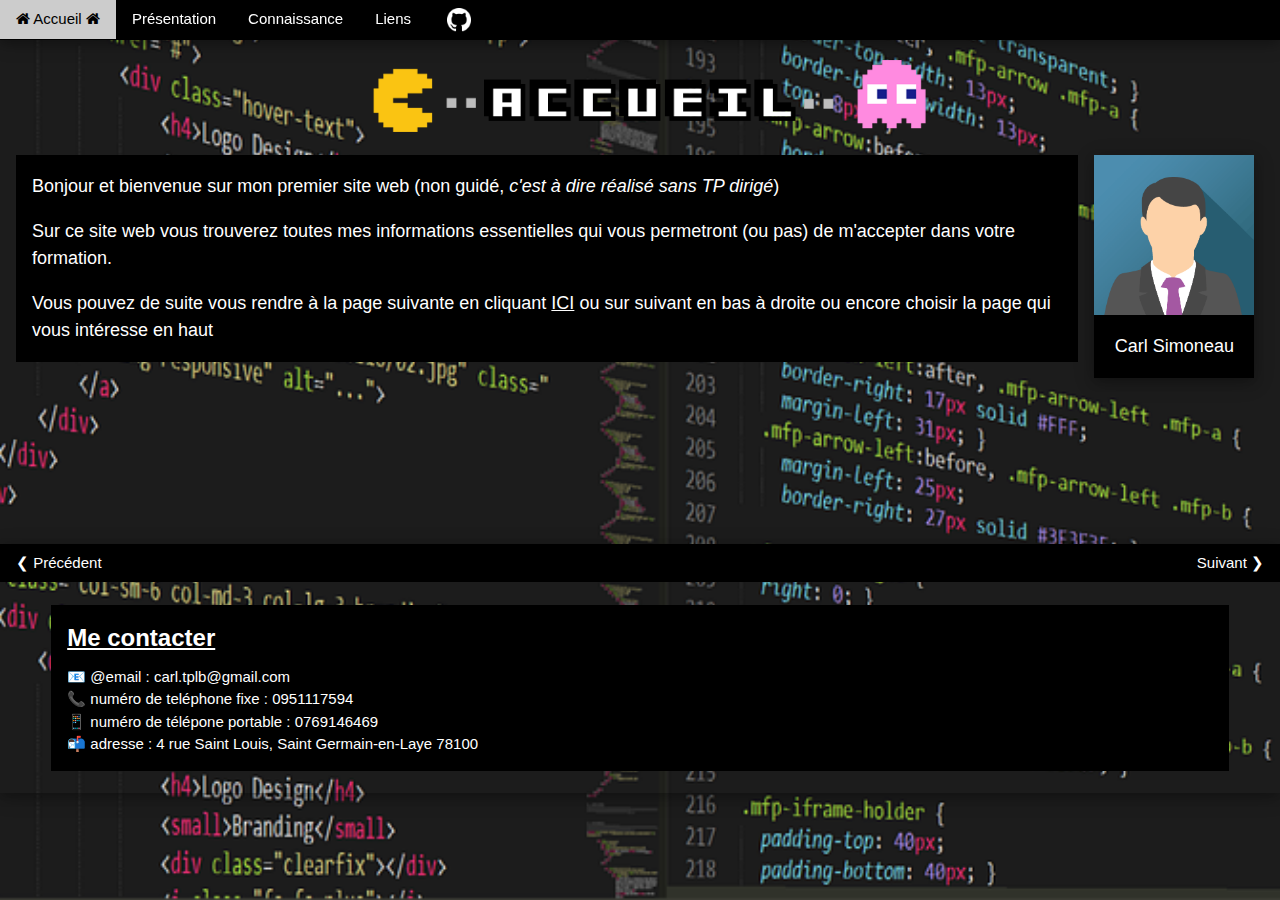
<file: index.html>
<!DOCTYPE html>
<html lang="fr">
<head>
	<meta charset="utf-8" />
	<title>Accueil</title>
	<link rel="stylesheet" href="css/style_index.css" />
	<link rel="stylesheet" href="css/w3.css">
	<link rel="stylesheet" href="https://cdnjs.cloudflare.com/ajax/libs/font-awesome/4.7.0/css/font-awesome.min.css">
	<meta name="viewport" content="width=device-width, initial-scale=1">
	<script src="js/script.js"></script>
</head>

<body>
<div class="w3-top">
<div class="w3-bar w3-black w3-card-4">
	<a href="index.html" class="w3-bar-item w3-button w3-white"><i class="fa fa-home"></i> Accueil <i class="fa fa-home"></i></a>
  <div class="w3-dropdown-hover w3-hide-small">
    <a href="presentation.html" class="w3-button">Présentation</a>
    <div class="w3-dropdown-content w3-bar-block w3-card-4 w3-black">
      <a href="presentation.html#Evenement_particulier_dans_ma_vie" class="w3-bar-item w3-button">Evenement particulier dans ma vie</a>
      <a href="presentation.html#Pourquoi_l_Informatique" class="w3-bar-item w3-button">Pourquoi l'Informatique</a>
      <a href="presentation.html#Pourquoi_la_STI2D_SIN" class="w3-bar-item w3-button">Pourquoi la STI2D SIN</a>
	    <a href="presentation.html#Mes_projets_d_avenir" class="w3-bar-item w3-button">Mes projet d'avenir</a>
      <a href="presentation.html#Ma_personalite" class="w3-bar-item w3-button">Mes projet d'avenir</a>
    </div>
  </div>
  <div class="w3-dropdown-hover w3-hide-small">
    <a href="connaissance.html" class="w3-button">Connaissance</a>
    <div class="w3-dropdown-content w3-bar-block w3-card-4 w3-black">
      <a href="connaissance.html#Logitiel_Metrise" class="w3-bar-item w3-button">Logitiel Métrisé</a>
      <a href="connaissance.html#Langue_de_programation" class="w3-bar-item w3-button">Langue de programation</a>
    </div>
  </div>
  <a href="liens.html" class="w3-bar-item w3-button w3-hide-small">Liens</a>
  <a href="https://github.com/Carlito53/Site-web-orientation" class="w3-bar-item w3-button w3-hide-small"><img src="img/GitHub-Mark-Light-32px.png" alt="GitHub" style="width:75%"></a>
  <a href="javascript:void(0)" class="w3-bar-item w3-button w3-right w3-hide-large w3-hide-medium" onclick="dropdown_hover()">&#9776;</a>
</div>

<div id="demo" class="w3-bar-block w3-black w3-hide w3-hide-large w3-hide-medium">
	<div class="w3-dropdown-click">
    <button class="w3-button" onclick="dropdown_click()">Présentation <i class="fa fa-caret-down"></i>
  </button>
    <div id="click" class="w3-black w3-dropdown-content w3-bar-block w3-card-4">
	<a href="presentation.html" class="w3-bar-item w3-button">Présentation</a>
    <a href="presentation.html#Evenement_particulier_dans_ma_vie" class="w3-bar-item w3-button">Evenement particulier dans ma vie</a>
    <a href="presentation.html#Pourquoi_l_Informatique" class="w3-bar-item w3-button">Pourquoi l'Informatique</a>
    <a href="presentation.html#Pourquoi_la_STI2D_SIN" class="w3-bar-item w3-button">Pourquoi la STI2D SIN</a>
	  <a href="presentation.html#Mes_projets_d_avenir" class="w3-bar-item w3-button">Mes projet d'avenir</a>
    <a href="presentation.html#Ma_personalite" class="w3-bar-item w3-button">Mes projet d'avenir</a>
    </div>
  </div>
  <div class="w3-dropdown-click">
    <button class="w3-button" onclick="dropdown_click2()">Connaissance <i class="fa fa-caret-down"></i>
  </button>
    <div id="click2" class="w3-black w3-dropdown-content w3-bar-block w3-card-4">
	<a href="connaissance.html" class="w3-bar-item w3-button">Connaissance</a>
    <a href="connaissance.html#Logitiel_Metrise" class="w3-bar-item w3-button">Logitiel Métrisé</a>
    <a href="connaissance.html#Langue_de_programation" class="w3-bar-item w3-button">Langue de programation</a>
    </div>
  </div>
	<a href="liens.html" class="w3-bar-item w3-button">Liens</a>
  <a href="https://github.com/Carlito53/Site-web-orientation" class="w3-bar-item w3-button"><img src="img/GitHub_Logo_White.png" alt="GitHub" style="width:12%"></a>
</div>
</div>

<br>
<br>
<p align="center"><img src="img/Accueil_Pacman.png" alt="Ma photo" style="width:50%"></p>


<div class="w3-hide-small w3-hide-medium w3-large">
<div class="w3-row">
  <div class="w3-container w3-col w3-black w3-margin-left" style="width:83%">
    <p>Bonjour et bienvenue sur mon premier site web (non guidé,<em> c'est à dire réalisé sans TP dirigé</em>)</p>
	<p>Sur ce site web vous trouverez toutes mes informations essentielles qui vous permetront (ou pas) de m'accepter dans votre formation.</p>
	<p>Vous pouvez de suite vous rendre à la page suivante en cliquant <a href="page1.html">ICI</a> ou sur suivant en bas à droite ou encore choisir la page qui vous intéresse en haut</p>
  </div>

  <div class=" w3-center w3-container w3-col" style="width:15%">
    <div class="w3-card-4" style="width:100%">
    <img src="img/photo_moi.png" alt="Ma photo" style="width:100%">
    <div class="w3-container w3-center w3-black">
      <p>Carl Simoneau</p>
    </div>
	</div>
  </div>
</div>
</div>


<div class="w3-hide-small w3-hide-large w3-medium">
  <div class="w3-row">
    <div class="w3-container w3-col w3-black w3-margin-left" style="width:83%">
      <p>Bonjour et bienvenue sur mon premier site web (non guidé,<em> c'est à dire réalisé sans TP dirigé</em>)</p>
	<p>Sur ce site web vous trouverez toutes mes informations essentielles qui vous permetront (ou pas) de m'accepter dans votre formation.</p>
	<p>Vous pouvez de suite vous rendre à la page suivante en cliquant <a href="page1.html">ICI</a> ou sur suivant en bas à droite ou encore choisir la page qui vous intéresse en haut</p>
  </div>
  
    <div class=" w3-center w3-container w3-col" style="width:15%">
      <div class="w3-card-4" style="width:100%">
      <img src="img/photo_moi.png" alt="Ma photo" style="width:100%">
      <div class="w3-container w3-center w3-black">
        <p>Carl Simoneau</p>
      </div>
    </div>
    </div>
  </div>
</div>


<div class="w3-hide-medium w3-hide-large w3-small">

  <div class="w3-row">
    <div class="w3-container w3-col w3-black w3-margin-left" style="width:83%">
      <p>Bonjour et bienvenue sur mon premier site web (non guidé,<em> c'est à dire réalisé sans TP dirigé</em>)</p>
	<p>Sur ce site web vous trouverez toutes mes informations essentielles qui vous permetront (ou pas) de m'accepter dans votre formation.</p>
	<p>Vous pouvez de suite vous rendre à la page suivante en cliquant <a href="page1.html">ICI</a> ou sur suivant en bas à droite ou encore choisir la page qui vous intéresse en haut</p>
  </div>
  
    <div class=" w3-center w3-container w3-col" style="width:15%">
      <div class="w3-card-4" style="width:100%">
      <img src="img/photo_moi.png" alt="Ma photo" style="width:100%">
      <div class="w3-container w3-center w3-black">
        <p>Carl Simoneau</p>
      </div>
    </div>
    </div>
  </div>
</div>


<div class="w3-container">
  <p><br><br><br><br><br><br></p>
</div>

<div class="w3-bar w3-card-4">
  <div class="w3-black">
  <a href="index.html" class="w3-button">&#10094; Précédent</a>
  <a href="presentation.html" class="w3-button w3-right">Suivant &#10095;</a>
  </div>
  <br>
  <div class="w3-row">
    <div class="w3-container w3-col" style="width:4%">
    </div>
    
    <div class="w3-container w3-col w3-black" style="width:92%">
      <p><h3><b><u>Me contacter</u></b></h3>
      📧 @email : carl.tplb@gmail.com <br>
      📞 numéro de teléphone fixe : 0951117594 <br>
      📱  numéro de télépone portable : 0769146469 <br>
      📬 adresse : 4 rue Saint Louis, Saint Germain-en-Laye 78100</p>
    </div>

    <div class="w3-container w3-col" style="width:4%">
    </div>
    <br>
</div>
<br>
</div>
</body>
</html>
</file>
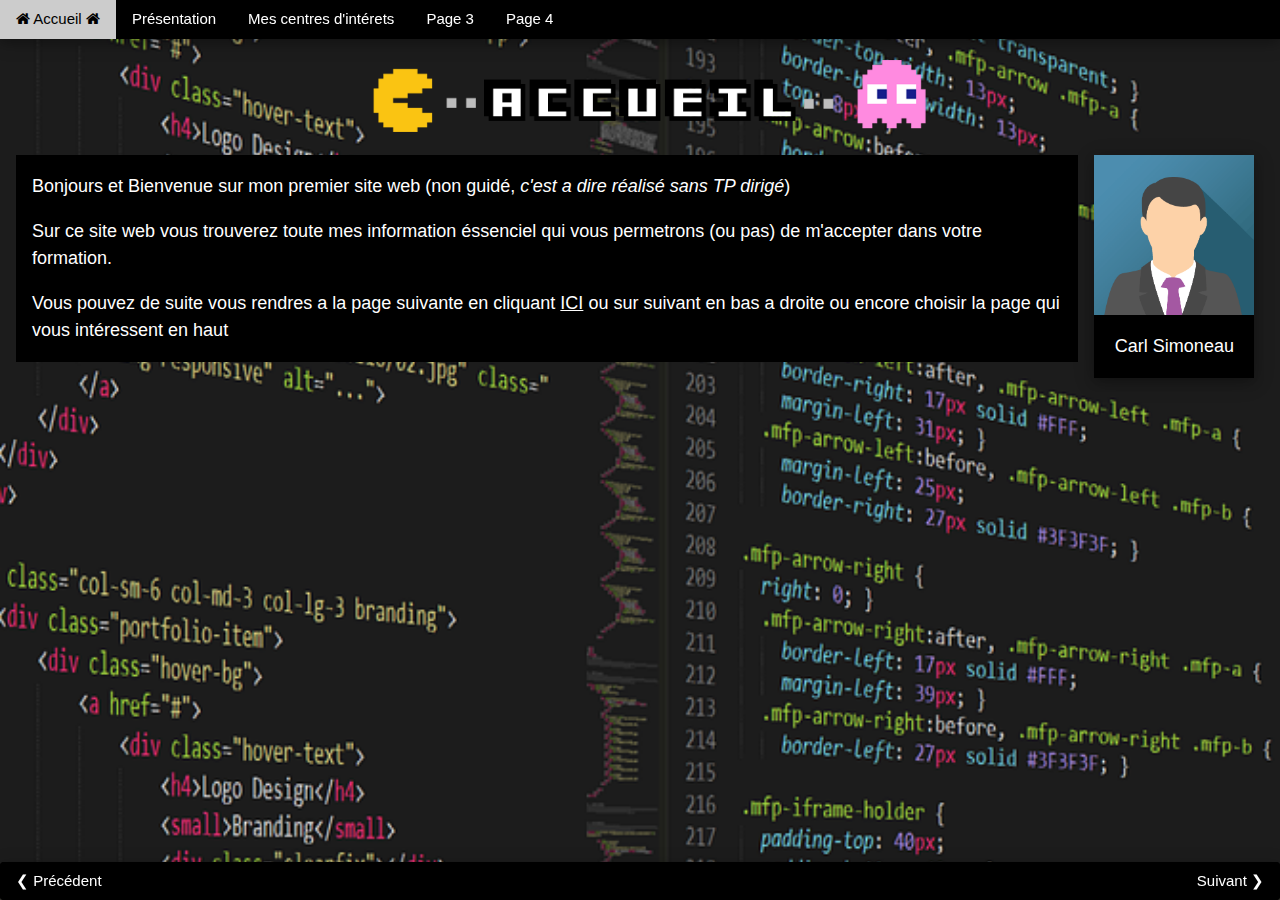
<file: accueil.html>
<!DOCTYPE html>
<html lang="fr">
<head>
	<meta charset="utf-8" />
	<title>Accueil</title>
	<link rel="stylesheet" href="css/style_accueil.css" />
	<link rel="stylesheet" href="css/w3.css">
	<link rel="stylesheet" href="https://cdnjs.cloudflare.com/ajax/libs/font-awesome/4.7.0/css/font-awesome.min.css">
	<meta name="viewport" content="width=device-width, initial-scale=1">
	<script src="js/script.js"></script>
</head>

<body>
<div class="w3-top">
<div class="w3-bar w3-black w3-card-4">
	<a href="accueil.html" class="w3-bar-item w3-button w3-white"><i class="fa fa-home"></i> Accueil <i class="fa fa-home"></i></a>
<div class="w3-dropdown-hover w3-hide-small">
    <a href="presentation.html" class="w3-button">Présentation</a>
    <div class="w3-dropdown-content w3-bar-block w3-card-4 w3-black">
      <a href="presentation.html#Moi" class="w3-bar-item w3-button">Moi</a>
      <a href="presentation.html#Pourquoi_la_STI2D_SIN" class="w3-bar-item w3-button">Pourquoi la STI2D SIN</a>
      <a href="presentation.html#Pourquoi_l_Informatique" class="w3-bar-item w3-button">Pourquoi l'Informatique</a>
	  <a href="presentation.html#Mes_projet_d_avenir" class="w3-bar-item w3-button">Mes projet d'avenir</a>
    </div>
  </div>
	<a href="mes_centres_d_interet.html" class="w3-bar-item w3-button w3-hide-small">Mes centres d'intérets</a>
	<a href="#" class="w3-bar-item w3-button w3-hide-small">Page 3</a>
	<a href="#" class="w3-bar-item w3-button w3-hide-small">Page 4</a>
  <a href="javascript:void(0)" class="w3-bar-item w3-button w3-right w3-hide-large w3-hide-medium" onclick="dropdown_hover()">&#9776;</a>
</div>

<div id="demo" class="w3-bar-block w3-black w3-hide w3-hide-large w3-hide-medium">
	<div class="w3-dropdown-click">
    <button class="w3-button" onclick="dropdown_click()">Présentation <i class="fa fa-caret-down"></i>
  </button>
    <div id="click" class="w3-black w3-dropdown-content w3-bar-block w3-card-4">
	<a href="presentation.html" class="w3-bar-item w3-button">Présentation</a>
    <a href="presentation.html#Moi" class="w3-bar-item w3-button">Moi</a>
    <a href="presentation.html#Pourquoi_la_STI2D_SIN" class="w3-bar-item w3-button">Pourquoi la STI2D SIN</a>
    <a href="presentation.html#Pourquoi_l_Informatique" class="w3-bar-item w3-button">Pourquoi l'Informatique</a>
	<a href="presentation.html#Mes_projet_d_avenir" class="w3-bar-item w3-button">Mes projet d'avenir</a>
    </div>
  </div>
	<a href="mes_centres_d_interet.html" class="w3-bar-item w3-button">Mes centres d'intérets</a>
	<a href="#" class="w3-bar-item w3-button">Page 3</a>
	<a href="#" class="w3-bar-item w3-button">Page 4</a>
</div>
</div>
<br>
<br>
<p align="center"><img src="img/Accueil_Pacman.png" alt="Ma photo" style="width:50%"></p>

<div class="w3-hide-small w3-hide-medium w3-large">
<div class="w3-row">
  <div class="w3-container w3-col w3-black w3-margin-left" style="width:83%">
    <p>Bonjours et Bienvenue sur mon premier site web (non guidé,<em> c'est a dire réalisé sans TP dirigé</em>)</p>
	<p>Sur ce site web vous trouverez toute mes information éssenciel qui vous permetrons (ou pas) de m'accepter dans votre formation.</p>
	<p>Vous pouvez de suite vous rendres a la page suivante en cliquant <a href="page1.html">ICI</a> ou sur suivant en bas a droite ou encore choisir la page qui vous intéressent en haut</p>
  </div>

  <div class=" w3-center w3-container w3-col" style="width:15%">
    <div class="w3-card-4" style="width:100%">
    <img src="img/photo_moi.png" alt="Ma photo" style="width:100%">
    <div class="w3-container w3-center w3-black">
      <p>Carl Simoneau</p>
    </div>
	</div>
  </div>
</div>
</div>


<div class="w3-hide-small w3-hide-large w3-medium">
  <div class="w3-row">
    <div class="w3-container w3-col w3-black w3-margin-left" style="width:83%">
      <p>Bonjours et Bienvenue sur mon premier site web (non guidé,<em> c'est a dire réalisé sans TP dirigé</em>)</p>
    <p>Sur ce site web vous trouverez toute mes information éssenciel qui vous permetrons (ou pas) de m'accepter dans votre formation.</p>
    <p>Vous pouvez de suite vous rendres a la page suivante en cliquant <a href="page1.html">ICI</a> ou sur suivant en bas a droite ou encore choisir la page qui vous intéressent en haut</p>
    </div>
  
    <div class=" w3-center w3-container w3-col" style="width:15%">
      <div class="w3-card-4" style="width:100%">
      <img src="img/photo_moi.png" alt="Ma photo" style="width:100%">
      <div class="w3-container w3-center w3-black">
        <p>Carl Simoneau</p>
      </div>
    </div>
    </div>
  </div>
</div>


<div class="w3-hide-medium w3-hide-large w3-small">

  <div class="w3-row">
    <div class="w3-container w3-col w3-black w3-margin-left" style="width:83%">
      <p>Bonjours et Bienvenue sur mon premier site web (non guidé,<em> c'est a dire réalisé sans TP dirigé</em>)</p>
    <p>Sur ce site web vous trouverez toute mes information éssenciel qui vous permetrons (ou pas) de m'accepter dans votre formation.</p>
    <p>Vous pouvez de suite vous rendres a la page suivante en cliquant <a href="page1.html">ICI</a> ou sur suivant en bas a droite ou encore choisir la page qui vous intéressent en haut</p>
    </div>
  
    <div class=" w3-center w3-container w3-col" style="width:15%">
      <div class="w3-card-4" style="width:100%">
      <img src="img/photo_moi.png" alt="Ma photo" style="width:100%">
      <div class="w3-container w3-center w3-black">
        <p>Carl Simoneau</p>
      </div>
    </div>
    </div>
  </div>
</div>

<div class="w3-container">
  <p></br></p>
</div>
<div class="w3-bar w3-round w3-bottom w3-black w3-card-4">
  <a href="#" class="w3-button">&#10094; Précédent</a>
  <a href="presentation.html" class="w3-button w3-right">Suivant &#10095;</a>
</div>
<br>

</body>
</html>
</file>
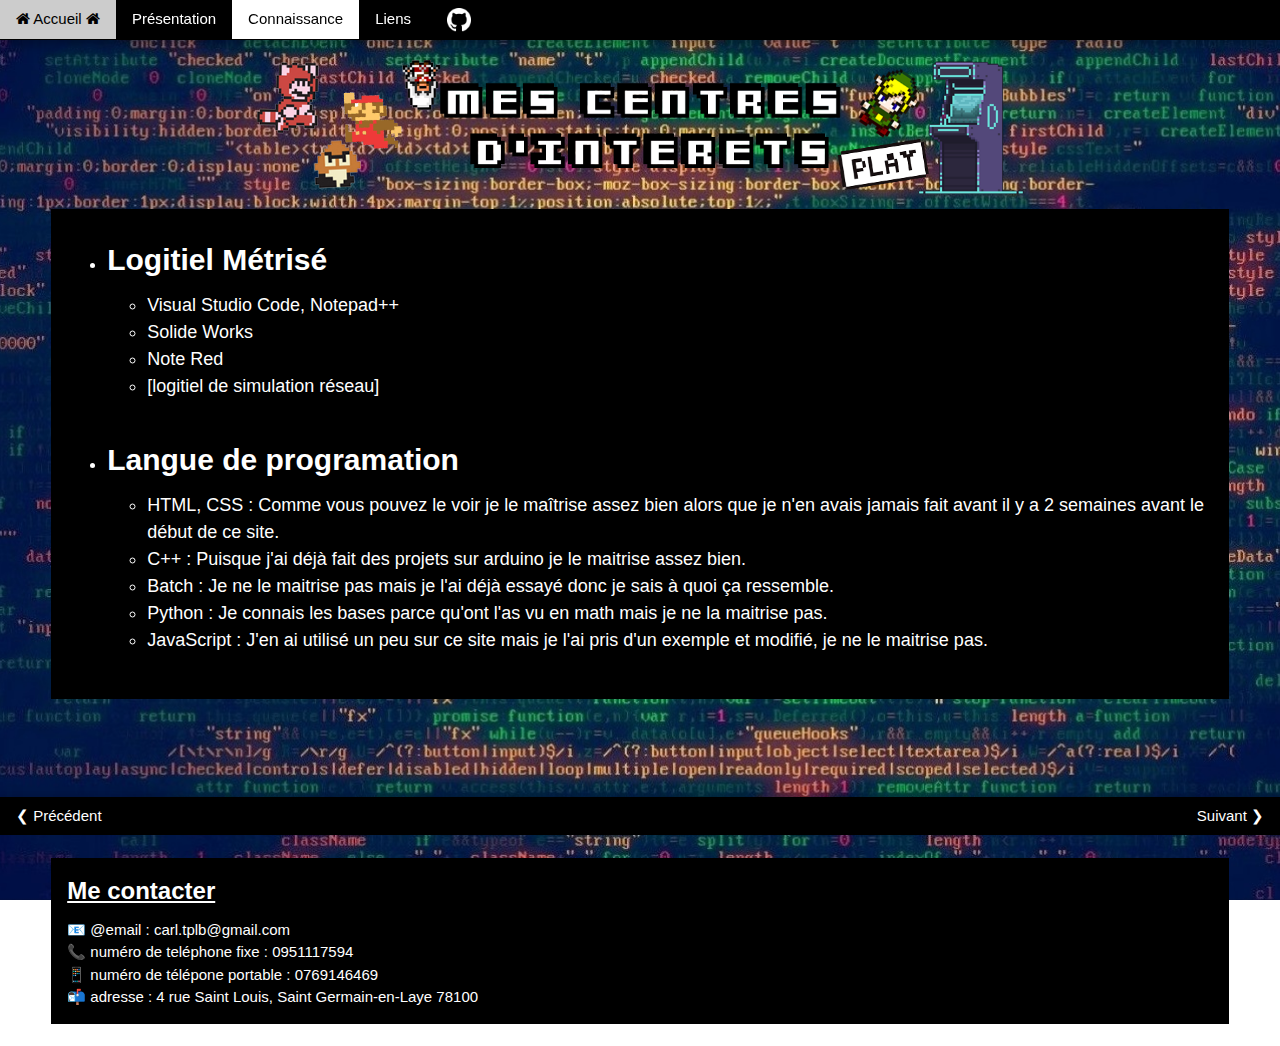
<file: connaissance.html>
<!DOCTYPE html>
<html lang="fr">
<head>
	<meta charset="utf-8" />
	<title>Connaissance</title>
	<link rel="stylesheet" href="css/style_connaissance.css" />
	<link rel="stylesheet" href="css/w3.css">
	<link rel="stylesheet" href="https://cdnjs.cloudflare.com/ajax/libs/font-awesome/4.7.0/css/font-awesome.min.css">
  <meta name="viewport" content="width=device-width, initial-scale=1">
  <script src="js/script.js"></script>
</head>

<body>
<div class="w3-top">
<div class="w3-bar w3-black w3-card-4">
	<a href="index.html" class="w3-bar-item w3-button"><i class="fa fa-home"></i> Accueil <i class="fa fa-home"></i></a>
<div class="w3-dropdown-hover w3-hide-small">
    <a href="presentation.html" class="w3-button">Présentation</a>
    <div class="w3-dropdown-content w3-bar-block w3-card-4 w3-black">
      <a href="presentation.html#Evenement_particulier_dans_ma_vie" class="w3-bar-item w3-button">Evenement particulier dans ma vie</a>
      <a href="presentation.html#Pourquoi_l_Informatique" class="w3-bar-item w3-button">Pourquoi l'Informatique</a>
      <a href="presentation.html#Pourquoi_la_STI2D_SIN" class="w3-bar-item w3-button">Pourquoi la STI2D SIN</a>
  	  <a href="presentation.html#Mes_projets_d_avenir" class="w3-bar-item w3-button">Mes projet d'avenir</a>
      <a href="presentation.html#Ma_personalite" class="w3-bar-item w3-button">Ma personlité</a>
    </div>
  </div>
  <div class="w3-dropdown-hover w3-hide-small">
    <a href="connaissance.html" class="w3-button w3-white">Connaissance</a>
    <div class="w3-dropdown-content w3-bar-block w3-card-4 w3-white">
      <a href="connaissance.html#Logitiel_Metrise" class="w3-bar-item w3-button">Logitiel Métrisé</a>
      <a href="connaissance.html#Langue_de_programation" class="w3-bar-item w3-button">Langue de programation</a>
    </div>
  </div>
  <a href="liens.html" class="w3-bar-item w3-button w3-hide-small">Liens</a>
  <a href="#" class="w3-bar-item w3-button w3-hide-small"><img src="img/GitHub-Mark-Light-32px.png" alt="GitHub" style="width:75%"></a>
  <a href="javascript:void(0)" class="w3-bar-item w3-button w3-right w3-hide-large w3-hide-medium" onclick="dropdown_hover()">&#9776;</a>
</div>

<div id="demo" class="w3-bar-block w3-black w3-hide w3-hide-large w3-hide-medium">
	<div class="w3-dropdown-click">
    <button class="w3-button" onclick="dropdown_click()">Présentation <i class="fa fa-caret-down"></i>
    </button>
    <div id="click" class="w3-dropdown-content w3-bar-block w3-card-4 w3-black">
	  <a href="presentation.html" class="w3-bar-item w3-button">Présentation</a>
      <a href="presentation.html#Evenement_particulier_dans_ma_vie" class="w3-bar-item w3-button">Evenement particulier dans ma vie</a>
      <a href="presentation.html#Pourquoi_l_Informatique" class="w3-bar-item w3-button">Pourquoi l'Informatique</a>
      <a href="presentation.html#Pourquoi_la_STI2D_SIN" class="w3-bar-item w3-button">Pourquoi la STI2D SIN</a>
	    <a href="presentation.html#Mes_projets_d_avenir" class="w3-bar-item w3-button">Mes projet d'avenir</a>
      <a href="presentation.html#Ma_personalite" class="w3-bar-item w3-button">Mes projet d'avenir</a>
      </div>
  </div>
  <div class="w3-dropdown-click w3-white">
    <button class="w3-button" onclick="dropdown_click2()">Connaissance <i class="fa fa-caret-down"></i>
  </button>
    <div id="click2" class="w3-dropdown-content w3-bar-block w3-card-4">
	<a href="connaissance.html" class="w3-bar-item w3-button">Connaissance</a>
    <a href="connaissance.html#Logitiel_Metrise" class="w3-bar-item w3-button">Logitiel Métrisé</a>
    <a href="connaissance.html#Langue_de_programation" class="w3-bar-item w3-button">Langue de programation</a>
    </div>
  </div>
  <a href="liens.html" class="w3-bar-item w3-button">Liens</a>
  <a href="#" class="w3-bar-item w3-button"><img src="img/GitHub_Logo_White.png" alt="GitHub" style="width:12%"></a>
</div>
</div>

<br>
<br>
<p align="center"><img src="img/Mes_centres_d_interet.png" alt="Ma photo" style="width:60%"></p>


<div class="w3-hide-small w3-hide-medium w3-large">
<div class="w3-row">
	<div class="w3-container w3-col" style="width:4%">
	</div>
  
  <div class="w3-container w3-col w3-black" style="width:92%">
  <ul>
    <li id="Logitiel_Metrise">
      <h2><b>Logitiel Métrisé</b></h2>
      <ul>
        <li>Visual Studio Code, Notepad++</li>
        <li>Solide Works</li>
        <li>Note Red</li>
        <li>[logitiel de simulation réseau]</li>
      </ul>
    </li>
    <br>

    <li id="Langue_de_programation">
      <h2><b>Langue de programation</b></h2>
      <ul>
        <li>HTML, CSS : Comme vous pouvez le voir je le maîtrise assez bien alors que je n'en avais jamais fait avant il y a 2 semaines avant le début de ce site.</li>
        <li>C++ : Puisque j'ai déjà fait des projets sur arduino je le maitrise assez bien.</li>
        <li>Batch : Je ne le maitrise pas mais je l'ai déjà essayé donc je sais à quoi ça ressemble.</li>
        <li>Python : Je connais les bases parce qu'ont l'as vu en math mais je ne la maitrise pas.</li>
        <li>JavaScript : J'en ai utilisé un peu sur ce site mais je l'ai pris d'un exemple et modifié, je ne le maitrise pas.</li>
      </ul>
    </li>
    <br>
	</ul>
  </div>

  <div class="w3-container w3-col" style="width:4%">
  </div>
</div>
</div>


<div class="w3-hide-small w3-hide-large w3-medium">
  <div class="w3-row">
    <div class="w3-container w3-col" style="width:4%">
    </div>
    
    <div class="w3-container w3-col w3-black" style="width:92%">
    <ul>
      <li id="Logitiel_Metrise">
        <h2><b>Logitiel Métrisé</b></h2>
        <ul>
          <li>Visual Studio Code, Notepad++</li>
          <li>Solide Works</li>
          <li>Note Red</li>
          <li>[logitiel de simulation réseau]</li>
        </ul>
      </li>
      <br>
  
      <li id="Langue_de_programation">
        <h2><b>Langue de programation</b></h2>
        <ul>
          <li>HTML, CSS : Comme vous pouvez le voir je le maîtrise assez bien alors que je n'en avais jamais fait avant il y a 2 semaines avant le début de ce site.</li>
          <li>C++ : Puisque j'ai déjà fait des projets sur arduino je le maitrise assez bien.</li>
          <li>Batch : Je ne le maitrise pas mais je l'ai déjà essayé donc je sais à quoi ça ressemble.</li>
          <li>Python : Je connais les bases parce qu'ont l'as vu en math mais je ne la maitrise pas.</li>
          <li>JavaScript : J'en ai utilisé un peu sur ce site mais je l'ai pris d'un exemple et modifié, je ne le maitrise pas.</li>
        </ul>
      </li>
      <br>
    </ul>
    </div>
  
    <div class="w3-container w3-col" style="width:4%">
    </div>
  </div>
</div>


<div class="w3-hide-medium w3-hide-large w3-small">
  <div class="w3-row">
    <div class="w3-container w3-col" style="width:4%">
    </div>
    
    <div class="w3-container w3-col w3-black" style="width:92%">
    <ul>
      <li id="Logitiel_Metrise">
        <h2><b>Logitiel Métrisé</b></h2>
        <ul>
          <li>Visual Studio Code, Notepad++</li>
          <li>Solide Works</li>
          <li>Note Red</li>
          <li>[logitiel de simulation réseau]</li>
        </ul>
      </li>
      <br>
  
      <li id="Langue_de_programation">
        <h2><b>Langue de programation</b></h2>
        <ul>
          <li>HTML, CSS : Comme vous pouvez le voir je le maîtrise assez bien alors que je n'en avais jamais fait avant il y a 2 semaines avant le début de ce site.</li>
          <li>C++ : Puisque j'ai déjà fait des projets sur arduino je le maitrise assez bien.</li>
          <li>Batch : Je ne le maitrise pas mais je l'ai déjà essayé donc je sais à quoi ça ressemble.</li>
          <li>Python : Je connais les bases parce qu'ont l'as vu en math mais je ne la maitrise pas.</li>
          <li>JavaScript : J'en ai utilisé un peu sur ce site mais je l'ai pris d'un exemple et modifié, je ne le maitrise pas.</li>
        </ul>
      </li>
      <br>
    </ul>
    </div>
  
    <div class="w3-container w3-col" style="width:4%">
    </div>
  </div>
</div>


<div class="w3-container">
  <p><br><br><br></p>
</div>

<div class="w3-bar w3-card-4">
  <div class="w3-black">
  <a href="presentation.html" class="w3-button">&#10094; Précédent</a>
  <a href="liens.html" class="w3-button w3-right">Suivant &#10095;</a>
  </div>
  
  <br>
  <div class="w3-row">
    <div class="w3-container w3-col" style="width:4%">
    </div>
    
    <div class="w3-container w3-col w3-black" style="width:92%">
      <p><h3><b><u>Me contacter</u></b></h3>
      📧 @email : carl.tplb@gmail.com <br>
      📞 numéro de teléphone fixe : 0951117594 <br>
      📱  numéro de télépone portable : 0769146469 <br>
      📬 adresse : 4 rue Saint Louis, Saint Germain-en-Laye 78100</p>
    </div>

    <div class="w3-container w3-col" style="width:4%">
    </div>
</div>
<br>
</div>
</body>
</html>
</file>
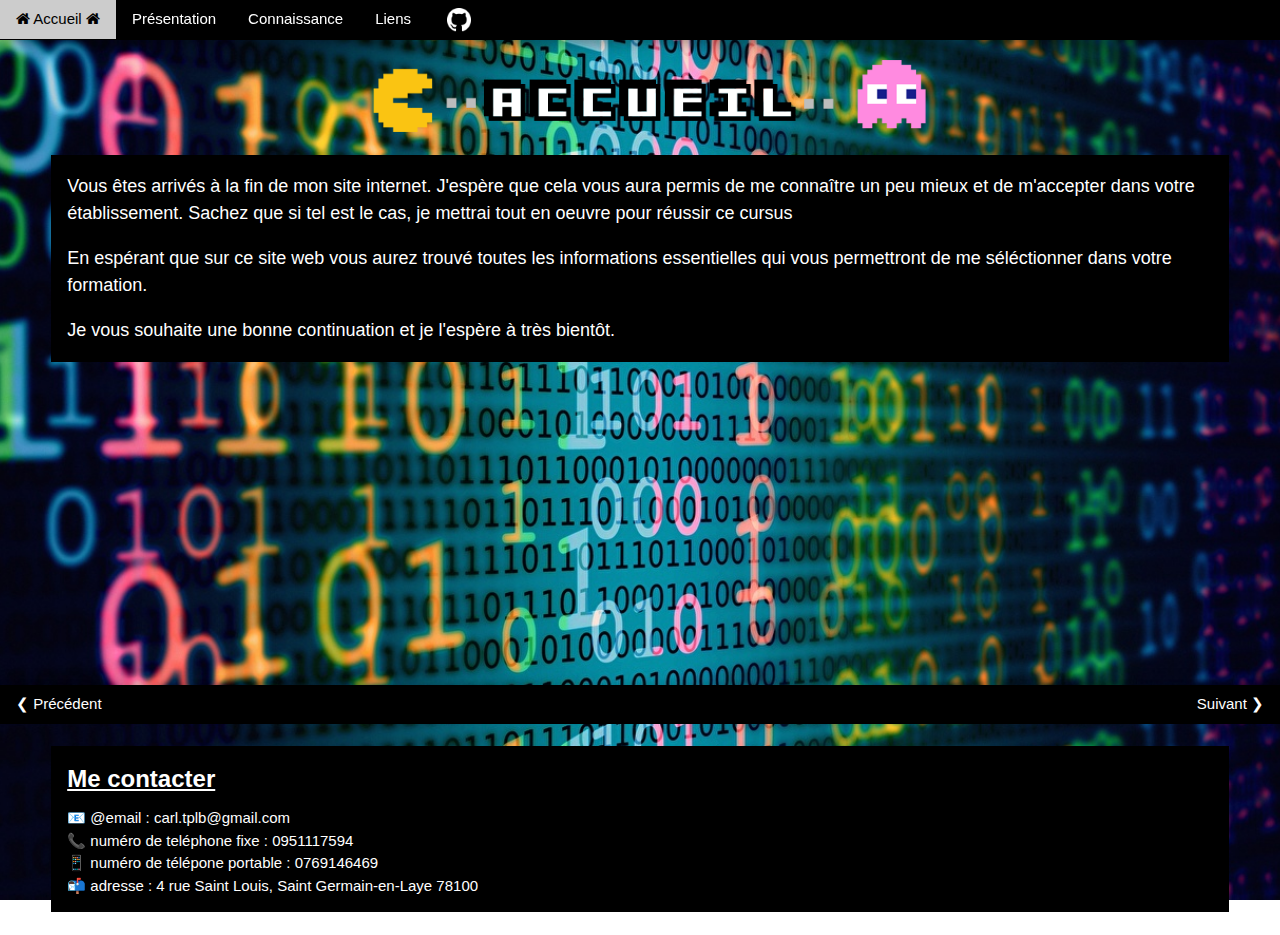
<file: fin.html>
<!DOCTYPE html>
<html lang="fr">
<head>
	<meta charset="utf-8">
  <link rel="icon" type="image/png" sizes="16x16" href="img/logo_sti2d.png">
	<title>Fin</title>
	<link rel="stylesheet" href="css/style_fin.css">
	<link rel="stylesheet" href="css/w3.css">
	<link rel="stylesheet" href="https://cdnjs.cloudflare.com/ajax/libs/font-awesome/4.7.0/css/font-awesome.min.css">
	<meta name="viewport" content="width=device-width, initial-scale=1">
	<script src="js/script.js"></script>
</head>

<body>
<div class="w3-top">
<div class="w3-bar w3-black w3-card-4">
	<a href="index.html" class="w3-bar-item w3-button"><i class="fa fa-home"></i> Accueil <i class="fa fa-home"></i></a>
  <div class="w3-dropdown-hover w3-hide-small">
    <a href="presentation.html" class="w3-button">Présentation</a>
    <div class="w3-dropdown-content w3-bar-block w3-card-4 w3-black">
      <a href="presentation.html#Evenement_particulier_dans_ma_vie" class="w3-bar-item w3-button">Evenement particulier dans ma vie</a>
      <a href="presentation.html#Pourquoi_l_Informatique" class="w3-bar-item w3-button">Pourquoi l'Informatique</a>
      <a href="presentation.html#Pourquoi_la_STI2D_SIN" class="w3-bar-item w3-button">Pourquoi la STI2D SIN</a>
	    <a href="presentation.html#Mes_projets_d_avenir" class="w3-bar-item w3-button">Mes projet d'avenir</a>
      <a href="presentation.html#Ma_personalite" class="w3-bar-item w3-button">Mes projet d'avenir</a>
    </div>
  </div>
  <div class="w3-dropdown-hover w3-hide-small">
    <a href="connaissance.html" class="w3-button">Connaissance</a>
    <div class="w3-dropdown-content w3-bar-block w3-card-4 w3-black">
      <a href="connaissance.html#Logitiel_Maitrise" class="w3-bar-item w3-button">Logitiel Métrisé</a>
      <a href="connaissance.html#Langue_de_programmation" class="w3-bar-item w3-button">Langue de programation</a>
    </div>
  </div>
  <a href="liens.html" class="w3-bar-item w3-button w3-hide-small">Liens</a>
  <a href="https://github.com/Carlito53/Site-web-orientation" class="w3-bar-item w3-button w3-hide-small"><img src="img/GitHub-Mark-Light-32px.png" alt="GitHub" style="width:75%"></a>
  <a href="javascript:void(0)" class="w3-bar-item w3-button w3-right w3-hide-large w3-hide-medium" onclick="dropdown_hover()">&#9776;</a>
</div>

<div id="demo" class="w3-bar-block w3-black w3-hide w3-hide-large w3-hide-medium">
	<div class="w3-dropdown-click">
    <button class="w3-button" onclick="dropdown_click()">Présentation <i class="fa fa-caret-down"></i>
  </button>
    <div id="click" class="w3-black w3-dropdown-content w3-bar-block w3-card-4">
	<a href="presentation.html" class="w3-bar-item w3-button">Présentation</a>
    <a href="presentation.html#Evenement_particulier_dans_ma_vie" class="w3-bar-item w3-button">Evenement particulier dans ma vie</a>
    <a href="presentation.html#Pourquoi_l_Informatique" class="w3-bar-item w3-button">Pourquoi l'Informatique</a>
    <a href="presentation.html#Pourquoi_la_STI2D_SIN" class="w3-bar-item w3-button">Pourquoi la STI2D SIN</a>
	  <a href="presentation.html#Mes_projets_d_avenir" class="w3-bar-item w3-button">Mes projet d'avenir</a>
    <a href="presentation.html#Ma_personalite" class="w3-bar-item w3-button">Mes projet d'avenir</a>
    </div>
  </div>
  <div class="w3-dropdown-click">
    <button class="w3-button" onclick="dropdown_click2()">Connaissance <i class="fa fa-caret-down"></i>
  </button>
    <div id="click2" class="w3-black w3-dropdown-content w3-bar-block w3-card-4">
	<a href="connaissance.html" class="w3-bar-item w3-button">Connaissance</a>
    <a href="connaissance.html#Logitiel_Maitrise" class="w3-bar-item w3-button">Logitiel Métrisé</a>
    <a href="connaissance.html#Langue_de_programmation" class="w3-bar-item w3-button">Langue de programation</a>
    </div>
  </div>
	<a href="liens.html" class="w3-bar-item w3-button">Liens</a>
  <a href="https://github.com/Carlito53/Site-web-orientation" class="w3-bar-item w3-button"><img src="img/GitHub_Logo_White.png" alt="GitHub" style="width:12%"></a>
</div>
</div>

<br>
<br>
<p align="center"><img src="img/Accueil_Pacman.png" alt="Ma photo" style="width:50%"></p>


<div class="w3-hide-small w3-hide-medium w3-large">
  <div class="w3-row">
    <div class="w3-container w3-col" style="width:4%">
    </div>
    <div class="w3-container w3-col w3-black" style="width:92%">
      <p>Vous êtes arrivés à la fin de mon site internet. J'espère que cela vous aura permis de me connaître un peu mieux et de m'accepter dans votre établissement. 
        Sachez que si tel est le cas, je mettrai tout en oeuvre pour réussir ce cursus</p>
      <p>En espérant que sur ce site web vous aurez trouvé toutes les informations essentielles qui vous permettront de me séléctionner dans votre formation.</p>
      <p>Je vous souhaite une bonne continuation et je l'espère à très bientôt.</p>
    </div>
    <div class="w3-container w3-col" style="width:4%">
    </div>
  </div>
</div>


<div class="w3-hide-small w3-hide-large w3-medium">
  <div class="w3-row">
    <div class="w3-container w3-col" style="width:4%">
    </div>
    <div class="w3-container w3-col w3-black" style="width:92%">
      <p>Vous êtes arrivés à la fin de mon site internet. J'espère que cela vous aura permis de me connaître un peu mieux et de m'accepter dans votre établissement. 
        Sachez que si tel est le cas, je mettrai tout en oeuvre pour réussir ce cursus</p>
      <p>En espérant que sur ce site web vous aurez trouvé toutes les informations essentielles qui vous permettront de me séléctionner dans votre formation.</p>
      <p>Je vous souhaite une bonne continuation et je l'espère à très bientôt.</p>
    </div>
    <div class="w3-container w3-col" style="width:4%">
    </div>
  </div>
</div>


<div class="w3-hide-medium w3-hide-large w3-small">
  <div class="w3-row">
    <div class="w3-container w3-col" style="width:4%">
    </div>
    <div class="w3-container w3-col w3-black" style="width:92%">
      <p>Vous êtes arrivés à la fin de mon site internet. J'espère que cela vous aura permis de me connaître un peu mieux et de m'accepter dans votre établissement. 
        Sachez que si tel est le cas, je mettrai tout en oeuvre pour réussir ce cursus</p>
      <p>En espérant que sur ce site web vous aurez trouvé toutes les informations essentielles qui vous permettront de me séléctionner dans votre formation.</p>
      <p>Je vous souhaite une bonne continuation et je l'espère à très bientôt.</p>
    </div>
    <div class="w3-container w3-col" style="width:4%">
    </div>
  </div>
</div>


<div class="w3-container">
  <p><br><br><br><br><br><br><br><br><br><br><br><br><br></p>
</div>

<div class="w3-bar w3-card-4">
  <div class="w3-black">
  <a href="index.html" class="w3-button">&#10094; Précédent</a>
  <a href="presentation.html" class="w3-button w3-right">Suivant &#10095;</a>
  </div>
  <br>
  <div class="w3-row">
    <div class="w3-container w3-col" style="width:4%">
    </div>
    
    <div class="w3-container w3-col w3-black" style="width:92%">
      <p><h3><b><u>Me contacter</u></b></h3>
      📧 @email : carl.tplb@gmail.com <br>
      📞 numéro de teléphone fixe : 0951117594 <br>
      📱  numéro de télépone portable : 0769146469 <br>
      📬 adresse : 4 rue Saint Louis, Saint Germain-en-Laye 78100</p>
    </div>

    <div class="w3-container w3-col" style="width:4%">
    </div>
    <br>
</div>
<br>
</div>
</body>
</html>
</file>
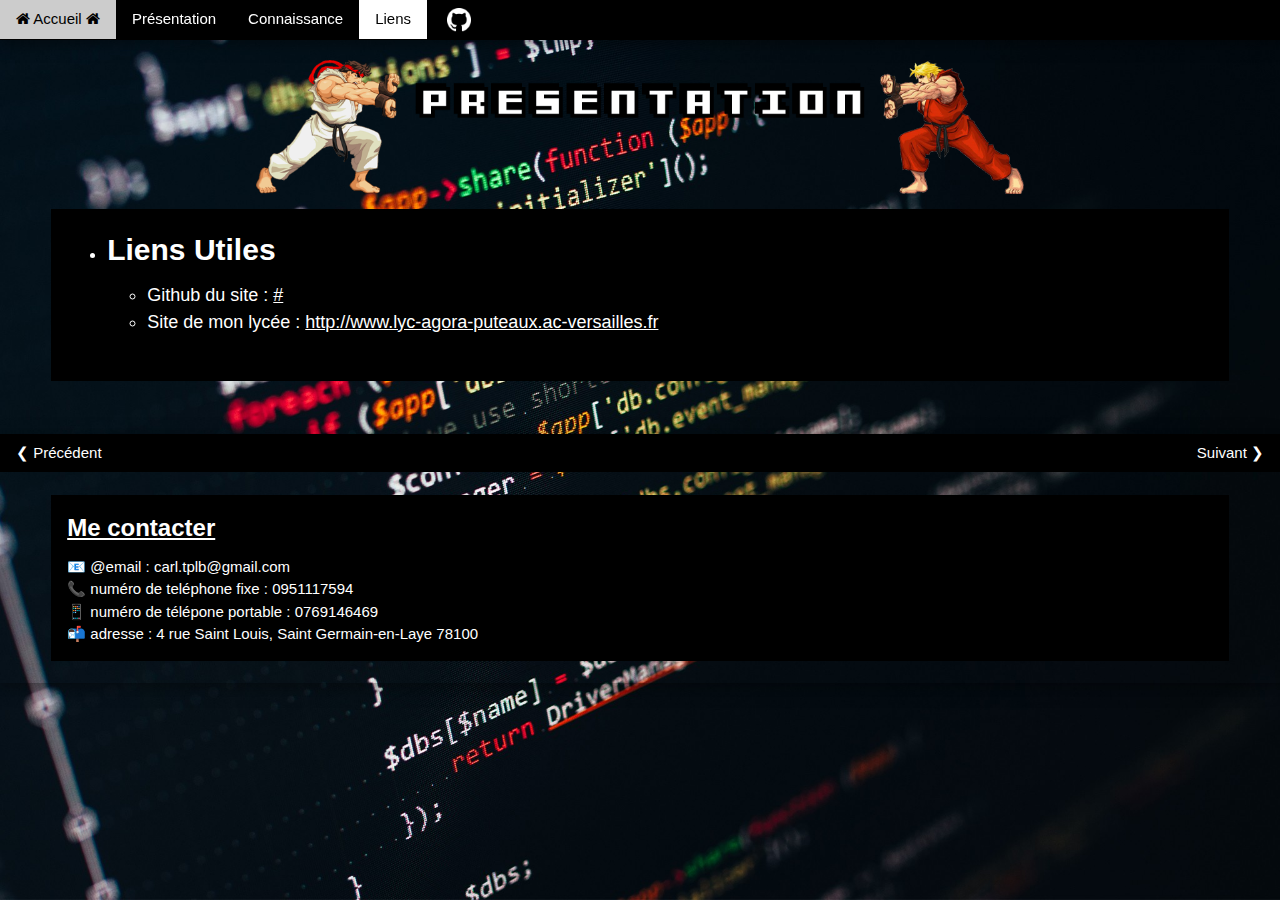
<file: liens.html>
<!DOCTYPE html>
<html lang="fr">
<head>
	<meta charset="utf-8" />
	<title>Liens</title>
	<link rel="stylesheet" href="css/style_liens.css" />
	<link rel="stylesheet" href="css/w3.css">
	<link rel="stylesheet" href="https://cdnjs.cloudflare.com/ajax/libs/font-awesome/4.7.0/css/font-awesome.min.css">
  <meta name="viewport" content="width=device-width, initial-scale=1">
  <script src="js/script.js"></script>
</head>

<body>
<div class="w3-top">
<div class="w3-bar w3-black w3-card-4">
	<a href="index.html" class="w3-bar-item w3-button"><i class="fa fa-home"></i> Accueil <i class="fa fa-home"></i></a>
<div class="w3-dropdown-hover w3-hide-small">
    <a href="presentation.html" class="w3-button">Présentation</a>
    <div class="w3-dropdown-content w3-bar-block w3-card-4 w3-black">
      <a href="presentation.html#Moi" class="w3-bar-item w3-button">Moi</a>
      <a href="presentation.html#Pourquoi_la_STI2D_SIN" class="w3-bar-item w3-button">Pourquoi la STI2D SIN</a>
      <a href="presentation.html#Pourquoi_l_Informatique" class="w3-bar-item w3-button">Pourquoi l'Informatique</a>
	    <a href="presentation.html#Mes_projet_d_avenir" class="w3-bar-item w3-button">Mes projet d'avenir</a>
    </div>
  </div>
  <div class="w3-dropdown-hover w3-hide-small">
    <a href="connaissance.html" class="w3-button">Connaissance</a>
    <div class="w3-dropdown-content w3-bar-block w3-card-4 w3-black">
      <a href="connaissance.html#Logitiel_Metrise" class="w3-bar-item w3-button">Logitiel Métrisé</a>
      <a href="connaissance.html#Langue_de_programation" class="w3-bar-item w3-button">Langue de programation</a>
    </div>
  </div>
    <a href="liens.html" class="w3-bar-item w3-button w3-white w3-hide-small">Liens</a>
    <a href="https://github.com/Carlito53/Site-web-orientation" class="w3-bar-item w3-button w3-hide-small"><img src="img/GitHub-Mark-Light-32px.png" alt="GitHub" style="width:75%"></a>
  <a href="javascript:void(0)" class="w3-bar-item w3-button w3-right w3-hide-large w3-hide-medium" onclick="dropdown_hover()">&#9776;</a>
</div>

<div id="demo" class="w3-bar-block w3-black w3-hide w3-hide-large w3-hide-medium">
	<div class="w3-dropdown-click">
    <button class="w3-button w3-white" onclick="dropdown_click()">Présentation<i class="fa fa-caret-down"></i>
  </button>
    <div id="click" class="w3-dropdown-content w3-bar-block w3-card-4 w3-white">
	<a href="presentation.html" class="w3-bar-item w3-button">Présentation</a>
    <a href="presentation.html#Moi" class="w3-bar-item w3-button">Moi</a>
    <a href="presentation.html#Pourquoi_la_STI2D_SIN" class="w3-bar-item w3-button">Pourquoi la STI2D SIN</a>
    <a href="presentation.html#Pourquoi_l_Informatique" class="w3-bar-item w3-button">Pourquoi l'Informatique</a>
	<a href="presentation.html#Mes_projet_d_avenir" class="w3-bar-item w3-button">Mes projet d'avenir</a>
    </div>
    <div class="w3-dropdown-click">
      <button class="w3-button" onclick="dropdown_click2()">Connaissance <i class="fa fa-caret-down"></i>
    </button>
      <div id="click2" class="w3-black w3-dropdown-content w3-bar-block w3-card-4">
    <a href="connaissance.html" class="w3-bar-item w3-button">Connaissance</a>
      <a href="connaissance.html#Logitiel_Metrise" class="w3-bar-item w3-button">Logitiel Métrisé</a>
      <a href="connaissance.html#Langue_de_programation" class="w3-bar-item w3-button">Langue de programation</a>
      </div>
    </div>
	<a href="liens.html" class="w3-bar-item w3-button">Liens</a>
    <a href="https://github.com/Carlito53/Site-web-orientation" class="w3-bar-item w3-button"><img src="img/GitHub_Logo_White.png" alt="GitHub" style="width:12%"></a>
  </div>
</div>
</div>

<br>
<br>
<p align="center"><img src="img/Presentation_Street_Fighter.png" alt="Ma photo" style="width:60%"></p>


<div class="w3-hide-small w3-hide-medium w3-large">
<div class="w3-row">
	<div class="w3-container w3-col" style="width:4%">
	</div>
  <div class="w3-container w3-col w3-black" style="width:92%">
    <ul>
	<li id="Moi"><h2><b>Liens Utiles</b></h2>
        <ul>
            <li>Github du site : <a href="#">#</a></li>
            <li>Site de mon lycée : <a href="http://www.lyc-agora-puteaux.ac-versailles.fr">http://www.lyc-agora-puteaux.ac-versailles.fr</a></li>
        </ul>
    </li>
    </ul>
    <br>
  </div>
  <div class="w3-container w3-col" style="width:4%">
  </div>
</div>
</div>


<div class="w3-hide-small w3-hide-large w3-medium">
    <div class="w3-row">
        <div class="w3-container w3-col" style="width:4%">
        </div>
      <div class="w3-container w3-col w3-black" style="width:92%">
        <ul>
        <li id="Moi"><h2><b>Liens Utiles</b></h2>
            <ul>
                <li>Github du site : <a href="#">#</a></li>
                <li>Site de mon lycée : <a href="http://www.lyc-agora-puteaux.ac-versailles.fr">http://www.lyc-agora-puteaux.ac-versailles.fr</a></li>
            </ul>
        </li>
        </ul>
        <br>
      </div>
      <div class="w3-container w3-col" style="width:4%">
      </div>
    </div>
</div>


<div class="w3-hide-medium w3-hide-large w3-small">
    <div class="w3-row">
        <div class="w3-container w3-col" style="width:4%">
        </div>
      <div class="w3-container w3-col w3-black" style="width:92%">
        <ul>
        <li id="Moi"><h2><b>Liens Utiles</b></h2>
            <ul>
                <li>Github du site : <a href="#">#</a></li>
                <li>Site de mon lycée : <a href="http://www.lyc-agora-puteaux.ac-versailles.fr">http://www.lyc-agora-puteaux.ac-versailles.fr</a></li>
            </ul>
        </li>
        </ul>
        <br>
      </div>
      <div class="w3-container w3-col" style="width:4%">
      </div>
    </div>
</div>


<div class="w3-container">
  <p></br></p>
</div>

<div class="w3-bar w3-card-4">
    <div class="w3-black">
    <a href="connaissance.html" class="w3-button">&#10094; Précédent</a>
    <a href="fin.html" class="w3-button w3-right">Suivant &#10095;</a>
    </div>
    
    <br>
    <div class="w3-row">
      <div class="w3-container w3-col" style="width:4%">
      </div>
      
      <div class="w3-container w3-col w3-black" style="width:92%">
        <p><h3><b><u>Me contacter</u></b></h3>
        📧 @email : carl.tplb@gmail.com <br>
        📞 numéro de teléphone fixe : 0951117594 <br>
        📱  numéro de télépone portable : 0769146469 <br>
        📬 adresse : 4 rue Saint Louis, Saint Germain-en-Laye 78100</p>
      </div>
  
      <div class="w3-container w3-col" style="width:4%">
      </div>
  </div>
  <br>
</div>
</body>
</html>
</file>
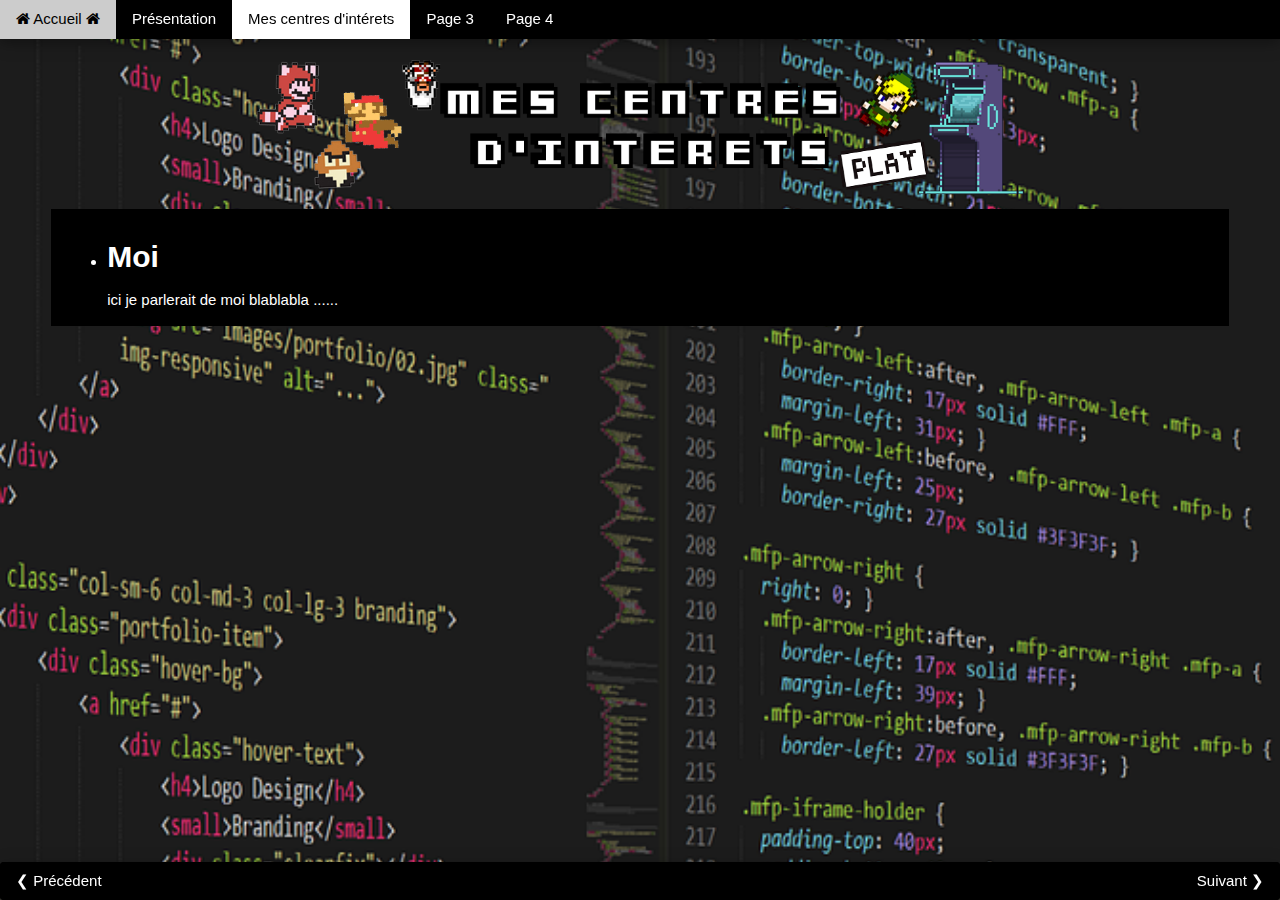
<file: mes_centres_d_interet.html>
<!DOCTYPE html>
<html lang="fr">
<head>
	<meta charset="utf-8" />
	<title>Centres d'intérets</title>
	<link rel="stylesheet" href="css/style_presentation.css" />
	<link rel="stylesheet" href="css/w3.css">
	<link rel="stylesheet" href="https://cdnjs.cloudflare.com/ajax/libs/font-awesome/4.7.0/css/font-awesome.min.css">
  <meta name="viewport" content="width=device-width, initial-scale=1">
  <script src="js/script.js"></script>
</head>

<body>
<div class="w3-top">
<div class="w3-bar w3-black w3-card-4">
	<a href="accueil.html" class="w3-bar-item w3-button"><i class="fa fa-home"></i> Accueil <i class="fa fa-home"></i></a>
<div class="w3-dropdown-hover w3-hide-small">
    <a href="presentation.html" class="w3-button">Présentation</a>
    <div class="w3-dropdown-content w3-bar-block w3-card-4 w3-black">
      <a href="presentation.html#Moi" class="w3-bar-item w3-button">Moi</a>
      <a href="presentation.html#Pourquoi_la_STI2D_SIN" class="w3-bar-item w3-button">Pourquoi la STI2D SIN</a>
      <a href="presentation.html#Pourquoi_l_Informatique" class="w3-bar-item w3-button">Pourquoi l'Informatique</a>
	  <a href="presentation.html#Mes_projet_d_avenir" class="w3-bar-item w3-button">Mes projet d'avenir</a>
    </div>
  </div>
	<a href="mes_centres_d_interet.html" class="w3-bar-item w3-button w3-hide-small w3-white">Mes centres d'intérets</a>
	<a href="#" class="w3-bar-item w3-button w3-hide-small">Page 3</a>
	<a href="#" class="w3-bar-item w3-button w3-hide-small">Page 4</a>
  <a href="javascript:void(0)" class="w3-bar-item w3-button w3-right w3-hide-large w3-hide-medium" onclick="dropdown_hover()">&#9776;</a>
</div>

<div id="demo" class="w3-bar-block w3-black w3-hide w3-hide-large w3-hide-medium">
	<div class="w3-dropdown-click">
    <button class="w3-button" onclick="dropdown_click()">Présentation <i class="fa fa-caret-down"></i>
  </button>
    <div id="click" class="w3-dropdown-content w3-bar-block w3-card-4 w3-black">
	<a href="presentation.html" class="w3-bar-item w3-button">Présentation</a>
    <a href="presentation.html#Moi" class="w3-bar-item w3-button">Moi</a>
    <a href="presentation.html#Pourquoi_la_STI2D_SIN" class="w3-bar-item w3-button">Pourquoi la STI2D SIN</a>
    <a href="presentation.html#Pourquoi_l_Informatique" class="w3-bar-item w3-button">Pourquoi l'Informatique</a>
	<a href="presentation.html#Mes_projet_d_avenir" class="w3-bar-item w3-button">Mes projet d'avenir</a>
    </div>
  </div>
	<a href="mes_centres_d_interet.html" class="w3-bar-item w3-button w3-white">Mes centres d'intérets</a>
	<a href="#" class="w3-bar-item w3-button">Page 3</a>
	<a href="#" class="w3-bar-item w3-button">Page 4</a>
</div>
</div>
<br>
<br>
<p align="center"><img src="img/Mes_centres_d_interet.png" alt="Ma photo" style="width:60%"></p>
<div class="w3-row">
	<div class="w3-container w3-col" style="width:4%">
	</div>
  
  <div class="w3-container w3-col w3-black" style="width:92%">
    <ul>
	<li id="Moi"><h2><b>Moi</b></h2>ici je parlerait de moi blablabla ......</li>
	</ul>
  </div>

  <div class="w3-container w3-col" style="width:4%">
  </div>
</div>
<div class="w3-container">
  <p></br></p>
</div>
<div class="w3-bar w3-round w3-bottom w3-black w3-card-4">
  <a href="#" class="w3-button">&#10094; Précédent</a>
  <a href="presentation.html" class="w3-button w3-right">Suivant &#10095;</a>
</div>
<br>
</body>
</html>
</file>
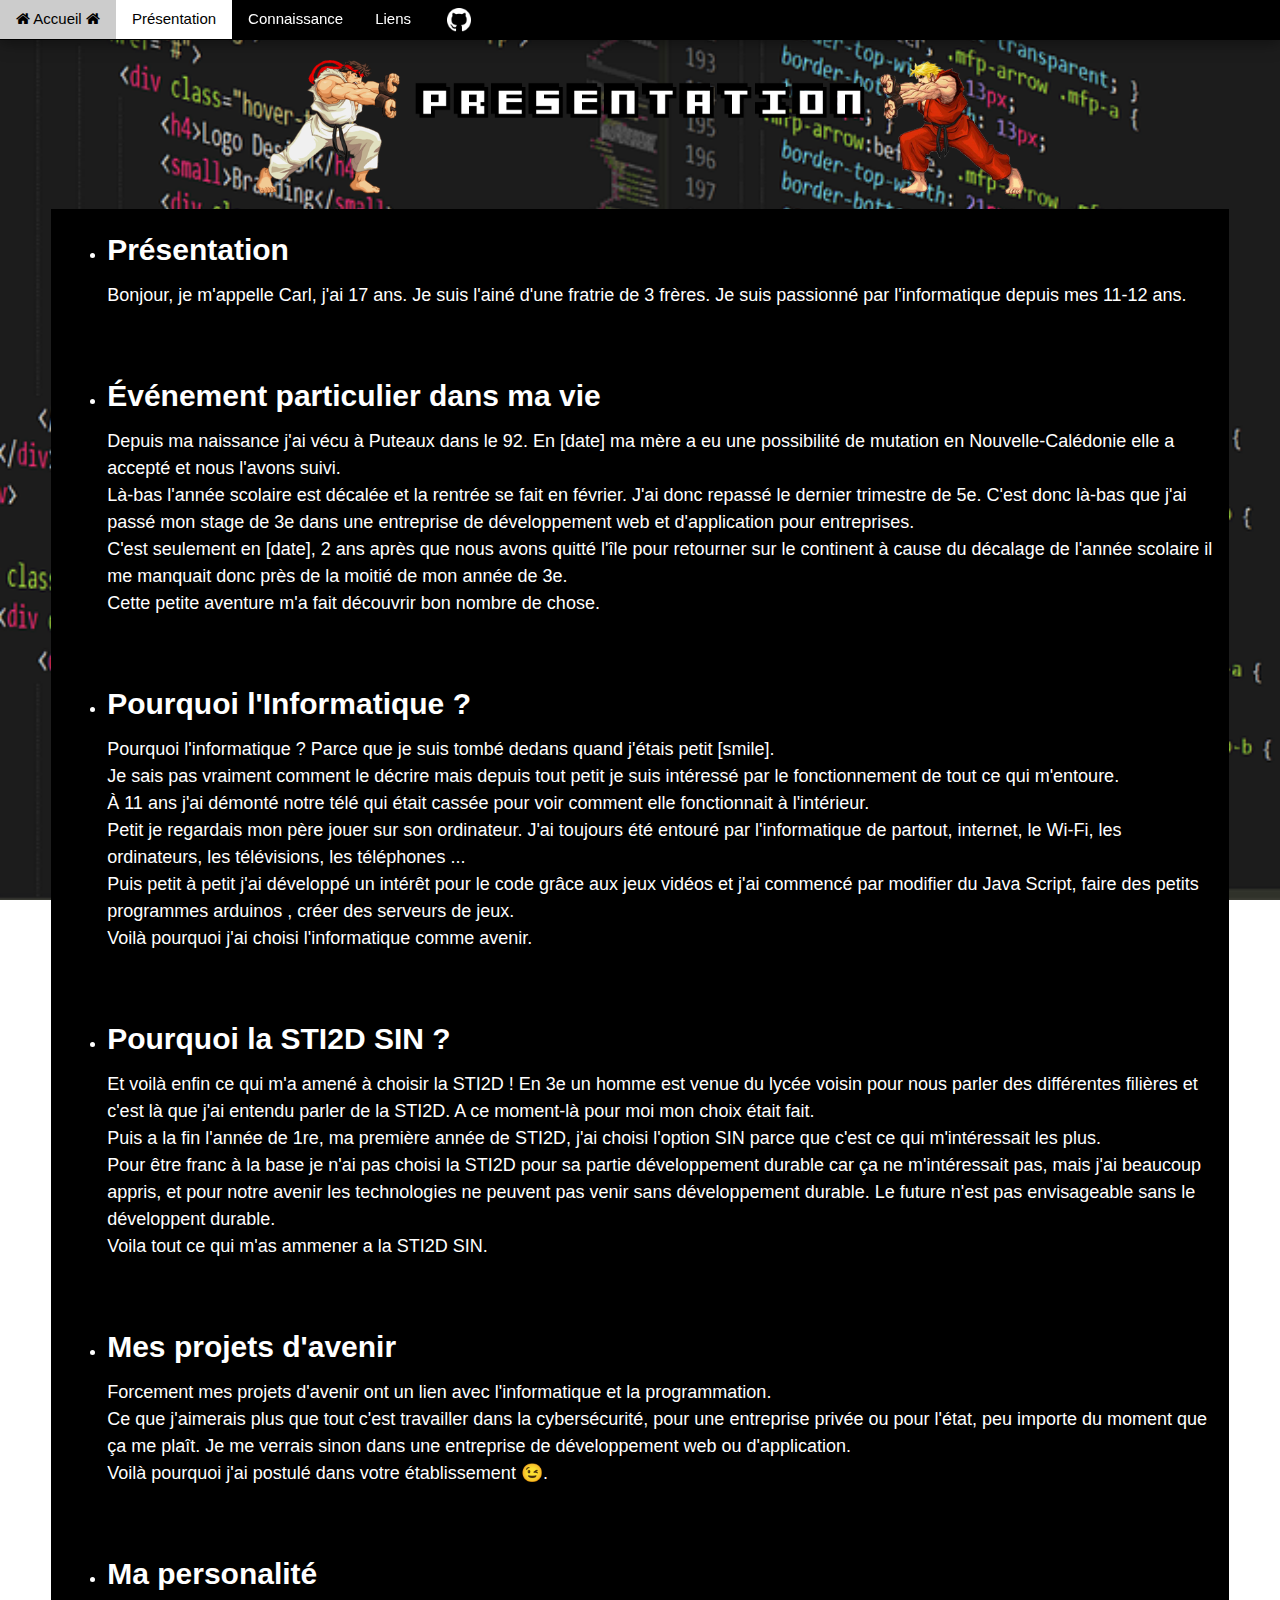
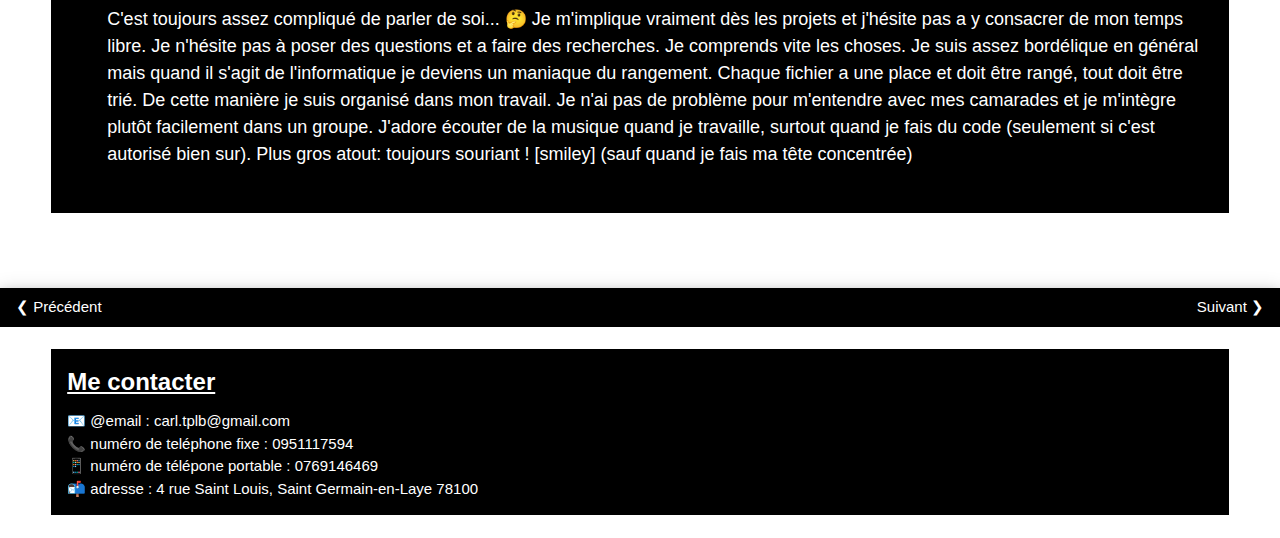
<file: presentation.html>
<!DOCTYPE html>
<html lang="fr">
<head>
	<meta charset="utf-8" />
	<title>Présentation</title>
	<link rel="stylesheet" href="css/style_presentation.css" />
	<link rel="stylesheet" href="css/w3.css">
	<link rel="stylesheet" href="https://cdnjs.cloudflare.com/ajax/libs/font-awesome/4.7.0/css/font-awesome.min.css">
  <meta name="viewport" content="width=device-width, initial-scale=1">
  <script src="js/script.js"></script>
</head>

<body>
<div class="w3-top">
<div class="w3-bar w3-black w3-card-4">
  <a href="index.html" class="w3-bar-item w3-button"><i class="fa fa-home"></i> Accueil <i class="fa fa-home"></i></a>
<div class=" w3-hide-small">
<div class="w3-dropdown-hover">
    <a href="presentation.html" class="w3-button w3-white">Présentation</a>
    <div class="w3-dropdown-content w3-bar-block w3-card-4 w3-white">
      <a href="presentation.html#Evenement_particulier_dans_ma_vie" class="w3-bar-item w3-button">Evenement particulier dans ma vie</a>
      <a href="presentation.html#Pourquoi_l_Informatique" class="w3-bar-item w3-button">Pourquoi l'Informatique</a>
      <a href="presentation.html#Pourquoi_la_STI2D_SIN" class="w3-bar-item w3-button">Pourquoi la STI2D SIN</a>
	    <a href="presentation.html#Mes_projets_d_avenir" class="w3-bar-item w3-button">Mes projet d'avenir</a>
      <a href="presentation.html#Ma_personalite" class="w3-bar-item w3-button">Mes projet d'avenir</a>
    </div>
  </div >
  <div class="w3-dropdown-hover w3-hide-small">
    <a href="connaissance.html" class="w3-button">Connaissance</a>
    <div class="w3-dropdown-content w3-bar-block w3-card-4 w3-black">
      <a href="connaissance.html#Logitiel_Metrise" class="w3-bar-item w3-button">Logitiel Métrisé</a>
      <a href="connaissance.html#Langue_de_programation" class="w3-bar-item w3-button">Langue de programation</a>
    </div>
  </div>
  <a href="liens.html" class="w3-bar-item w3-button">Liens</a>
  <a href="https://github.com/Carlito53/Site-web-orientation" class="w3-bar-item w3-button w3-hide-small"><img src="img/GitHub-Mark-Light-32px.png" alt="GitHub" style="width:75%"></a>
  </div>
  <a href="javascript:void(0)" class="w3-bar-item w3-button w3-right w3-hide-large w3-hide-medium" onclick="dropdown_hover()">&#9776;</a>
</div>

<div id="demo" class="w3-bar-block w3-black w3-hide w3-hide-large w3-hide-medium">
	<div class="w3-dropdown-click">
    <button class="w3-button w3-white" onclick="dropdown_click()">Présentation <i class="fa fa-caret-down"></i>
  </button>
    <div id="click" class="w3-dropdown-content w3-bar-block w3-card-4 w3-white">
	  <a href="presentation.html" class="w3-bar-item w3-button">Présentation</a>
      <a href="presentation.html#Evenement_particulier_dans_ma_vie" class="w3-bar-item w3-button">Evenement particulier dans ma vie</a>
      <a href="presentation.html#Pourquoi_l_Informatique" class="w3-bar-item w3-button">Pourquoi l'Informatique</a>
      <a href="presentation.html#Pourquoi_la_STI2D_SIN" class="w3-bar-item w3-button">Pourquoi la STI2D SIN</a>
	    <a href="presentation.html#Mes_projets_d_avenir" class="w3-bar-item w3-button">Mes projet d'avenir</a>
      <a href="presentation.html#Ma_personalite" class="w3-bar-item w3-button">Mes projet d'avenir</a>
      </div>
  </div>
  <div class="w3-dropdown-click">
    <button class="w3-button" onclick="dropdown_click2()">Connaissance <i class="fa fa-caret-down"></i>
  </button>
    <div id="click2" class="w3-black w3-dropdown-content w3-bar-block w3-card-4">
	<a href="connaissance.html" class="w3-bar-item w3-button">Connaissance</a>
    <a href="connaissance.html#Logitiel_Metrise" class="w3-bar-item w3-button">Logitiel Métrisé</a>
    <a href="connaissance.html#Langue_de_programation" class="w3-bar-item w3-button">Langue de programation</a>
    </div>
  </div>
  <a href="liens.html" class="w3-bar-item w3-button">Liens</a>
  <a href="https://github.com/Carlito53/Site-web-orientation" class="w3-bar-item w3-button"><img src="img/GitHub_Logo_White.png" alt="GitHub" style="width:12%"></a>
</div>
</div>

<br>
<br>
<p align="center"><img src="img/Presentation_Street_Fighter.png" alt="Ma photo" style="width:60%"></p>


<div class="w3-hide-small w3-hide-medium w3-large">
<div class="w3-row">
	<div class="w3-container w3-col" style="width:4%">
	</div>
  <div class="w3-container w3-col w3-black" style="width:92%">
    <ul>
	<li>
    <h2><b>Présentation</b></h2>
    Bonjour,
    je m'appelle Carl, j'ai 17 ans. Je suis l'ainé d'une fratrie de 3 frères.
    Je suis passionné par l'informatique depuis mes 11-12 ans.
  </li>
	<br>
	<br>
  <li id="Evenement_particulier_dans_ma_vie">
    <h2><b>Événement particulier dans ma vie</b></h2>
    Depuis ma naissance j'ai vécu à Puteaux dans le 92. En [date] ma mère a eu une possibilité de mutation en Nouvelle-Calédonie elle a accepté et nous l'avons suivi.<br>
    Là-bas l'année scolaire est décalée et la rentrée se fait en février. J'ai donc repassé le dernier trimestre de 5e. C'est donc là-bas que j'ai passé mon stage de 3e dans une entreprise de développement web et d'application pour entreprises.<br>
    C'est seulement en [date], 2 ans après que nous avons quitté l'île pour retourner sur le continent à cause du décalage de l'année scolaire il me manquait donc près de la moitié de mon année de 3e.<br>
    Cette petite aventure m'a fait découvrir bon nombre de chose.
  </li>
	<br>
	<br>
  <li id="Pourquoi_l_Informatique">
    <h2><b>Pourquoi l'Informatique ?</b></h2>
    Pourquoi l'informatique ? Parce que je suis tombé dedans quand j'étais petit [smile].<br>
    Je sais pas vraiment comment le décrire mais depuis tout petit je suis intéressé par le fonctionnement de tout ce qui m'entoure.<br>
    À 11 ans j'ai démonté notre télé qui était cassée pour voir comment elle fonctionnait à l'intérieur.<br>
    Petit je regardais mon père jouer sur son ordinateur. J'ai toujours été entouré par l'informatique de partout, internet, le Wi-Fi, les ordinateurs, les télévisions, les téléphones ...<br>
    Puis petit à petit j'ai développé un intérêt pour le code grâce aux jeux vidéos et j'ai commencé par modifier du Java Script, faire des petits programmes arduinos , créer des serveurs de jeux.<br>
    Voilà pourquoi j'ai choisi l'informatique comme avenir.
  </li>
	<br>
	<br>
	<li id="Pourquoi_la_STI2D_SIN">
    <h2><b>Pourquoi la STI2D SIN ?</b></h2>
    Et voilà enfin ce qui m'a amené à choisir la STI2D ! En 3e un homme est venue du lycée voisin pour nous parler des différentes filières et c'est là que j'ai entendu parler de la STI2D. A ce moment-là pour moi mon choix était fait.<br>
    Puis a la fin l'année de 1re, ma première année de STI2D, j'ai choisi l'option SIN parce que c'est ce qui m'intéressait les plus.<br>
    Pour être franc à la base je n'ai pas choisi la STI2D pour sa partie développement durable car ça ne m'intéressait pas, mais j'ai beaucoup appris, et pour notre avenir les technologies ne peuvent pas venir sans développement durable. Le future n'est pas envisageable sans le développent durable.<br>
    Voila tout ce qui m'as ammener a la STI2D SIN.
  </li>
	<br>
	<br>
	<li id="Mes_projets_d_avenir">
    <h2><b>Mes projets d'avenir</b></h2>
    Forcement mes projets d'avenir ont un lien avec l'informatique et la programmation.<br>
    Ce que j'aimerais plus que tout c'est travailler dans la cybersécurité, pour une entreprise privée ou pour l'état, peu importe du moment que ça me plaît.
    Je me verrais sinon dans une entreprise de développement web ou d'application.<br>
    Voilà pourquoi j'ai postulé dans votre établissement 😉.
  </li>
  <br>
  <br>
  <li id="Ma_personalite">
    <h2><b>Ma personalité</b></h2>
    C'est toujours assez compliqué de parler de soi... 🤔
    Je m'implique vraiment dès les projets et j'hésite pas a y consacrer de mon temps libre. 
    Je n'hésite pas à poser des questions et a faire des recherches. Je comprends vite les choses. 
    Je suis assez bordélique en général mais quand il s'agit de l'informatique je deviens un maniaque du rangement. Chaque fichier a une place et doit être rangé, tout doit être trié. De cette manière je suis organisé dans mon travail.
    Je n'ai pas de problème pour m'entendre avec mes camarades et je m'intègre plutôt facilement dans un groupe.
    J'adore écouter de la musique quand je travaille, surtout quand je fais du code (seulement si c'est autorisé bien sur).
    Plus gros atout: toujours souriant ! [smiley] (sauf quand je fais ma tête concentrée)
  </li>
	</ul>
  <br>
  </div>
  <div class="w3-container w3-col" style="width:4%">
  </div>
</div>
</div>


<div class="w3-hide-small w3-hide-large w3-medium">
  <div class="w3-row">
    <div class="w3-container w3-col" style="width:4%">
    </div>
    <div class="w3-container w3-col w3-black" style="width:92%">
      <ul>
    <li>
      <h2><b>Présentation</b></h2>
      Bonjour,
      je m'appelle Carl, j'ai 17 ans. Je suis l'ainé d'une fratrie de 3 frères.
      Je suis passionné par l'informatique depuis mes 11-12 ans.
    </li>
    <br>
    <br>
    <li id="Evenement_particulier_dans_ma_vie">
      <h2><b>Événement particulier dans ma vie</b></h2>
      Depuis ma naissance j'ai vécu à Puteaux dans le 92. En [date] ma mère a eu une possibilité de mutation en Nouvelle-Calédonie elle a accepté et nous l'avons suivi.<br>
      Là-bas l'année scolaire est décalée et la rentrée se fait en février. J'ai donc repassé le dernier trimestre de 5e. C'est donc là-bas que j'ai passé mon stage de 3e dans une entreprise de développement web et d'application pour entreprises.<br>
      C'est seulement en [date], 2 ans après que nous avons quitté l'île pour retourner sur le continent à cause du décalage de l'année scolaire il me manquait donc près de la moitié de mon année de 3e.<br>
      Cette petite aventure m'a fait découvrir bon nombre de chose.
    </li>
    <br>
    <br>
    <li id="Pourquoi_l_Informatique">
      <h2><b>Pourquoi l'Informatique ?</b></h2>
      Pourquoi l'informatique ? Parce que je suis tombé dedans quand j'étais petit [smile].<br>
      Je sais pas vraiment comment le décrire mais depuis tout petit je suis intéressé par le fonctionnement de tout ce qui m'entoure.<br>
      À 11 ans j'ai démonté notre télé qui était cassée pour voir comment elle fonctionnait à l'intérieur.<br>
      Petit je regardais mon père jouer sur son ordinateur. J'ai toujours été entouré par l'informatique de partout, internet, le Wi-Fi, les ordinateurs, les télévisions, les téléphones ...<br>
      Puis petit à petit j'ai développé un intérêt pour le code grâce aux jeux vidéos et j'ai commencé par modifier du Java Script, faire des petits programmes arduinos , créer des serveurs de jeux.<br>
      Voilà pourquoi j'ai choisi l'informatique comme avenir.
    </li>
    <br>
    <br>
    <li id="Pourquoi_la_STI2D_SIN">
      <h2><b>Pourquoi la STI2D SIN ?</b></h2>
      Et voilà enfin ce qui m'a amené à choisir la STI2D ! En 3e un homme est venue du lycée voisin pour nous parler des différentes filières et c'est là que j'ai entendu parler de la STI2D. A ce moment-là pour moi mon choix était fait.<br>
      Puis a la fin l'année de 1re, ma première année de STI2D, j'ai choisi l'option SIN parce que c'est ce qui m'intéressait les plus.<br>
      Pour être franc à la base je n'ai pas choisi la STI2D pour sa partie développement durable car ça ne m'intéressait pas, mais j'ai beaucoup appris, et pour notre avenir les technologies ne peuvent pas venir sans développement durable. Le future n'est pas envisageable sans le développent durable.<br>
      Voila tout ce qui m'as ammener a la STI2D SIN.
    </li>
    <br>
    <br>
    <li id="Mes_projets_d_avenir">
      <h2><b>Mes projets d'avenir</b></h2>
      Forcement mes projets d'avenir ont un lien avec l'informatique et la programmation.<br>
      Ce que j'aimerais plus que tout c'est travailler dans la cybersécurité, pour une entreprise privée ou pour l'état, peu importe du moment que ça me plaît.
      Je me verrais sinon dans une entreprise de développement web ou d'application.<br>
      Voilà pourquoi j'ai postulé dans votre établissement 😉.
    </li>
    <br>
    <br>
    <li id="Ma_personalite">
      <h2><b>Ma personalité</b></h2>
      C'est toujours assez compliqué de parler de soi... 🤔
      Je m'implique vraiment dès les projets et j'hésite pas a y consacrer de mon temps libre. 
      Je n'hésite pas à poser des questions et a faire des recherches. Je comprends vite les choses. 
      Je suis assez bordélique en général mais quand il s'agit de l'informatique je deviens un maniaque du rangement. Chaque fichier a une place et doit être rangé, tout doit être trié. De cette manière je suis organisé dans mon travail.
      Je n'ai pas de problème pour m'entendre avec mes camarades et je m'intègre plutôt facilement dans un groupe.
      J'adore écouter de la musique quand je travaille, surtout quand je fais du code (seulement si c'est autorisé bien sur).
      Plus gros atout: toujours souriant ! [smiley] (sauf quand je fais ma tête concentrée)
    </li>
    </ul>
    <br>
    </div>
    <div class="w3-container w3-col" style="width:4%">
    </div>
  </div>
</div>


<div class="w3-hide-medium w3-hide-large w3-small">
  <div class="w3-row">
    <div class="w3-container w3-col" style="width:4%">
    </div>
    <div class="w3-container w3-col w3-black" style="width:92%">
      <ul>
    <li>
      <h2><b>Présentation</b></h2>
      Bonjour,
      je m'appelle Carl, j'ai 17 ans. Je suis l'ainé d'une fratrie de 3 frères.
      Je suis passionné par l'informatique depuis mes 11-12 ans.
    </li>
    <br>
    <br>
    <li id="Evenement_particulier_dans_ma_vie">
      <h2><b>Événement particulier dans ma vie</b></h2>
      Depuis ma naissance j'ai vécu à Puteaux dans le 92. En [date] ma mère a eu une possibilité de mutation en Nouvelle-Calédonie elle a accepté et nous l'avons suivi.<br>
      Là-bas l'année scolaire est décalée et la rentrée se fait en février. J'ai donc repassé le dernier trimestre de 5e. C'est donc là-bas que j'ai passé mon stage de 3e dans une entreprise de développement web et d'application pour entreprises.<br>
      C'est seulement en [date], 2 ans après que nous avons quitté l'île pour retourner sur le continent à cause du décalage de l'année scolaire il me manquait donc près de la moitié de mon année de 3e.<br>
      Cette petite aventure m'a fait découvrir bon nombre de chose.
    </li>
    <br>
    <br>
    <li id="Pourquoi_l_Informatique">
      <h2><b>Pourquoi l'Informatique ?</b></h2>
      Pourquoi l'informatique ? Parce que je suis tombé dedans quand j'étais petit [smile].<br>
      Je sais pas vraiment comment le décrire mais depuis tout petit je suis intéressé par le fonctionnement de tout ce qui m'entoure.<br>
      À 11 ans j'ai démonté notre télé qui était cassée pour voir comment elle fonctionnait à l'intérieur.<br>
      Petit je regardais mon père jouer sur son ordinateur. J'ai toujours été entouré par l'informatique de partout, internet, le Wi-Fi, les ordinateurs, les télévisions, les téléphones ...<br>
      Puis petit à petit j'ai développé un intérêt pour le code grâce aux jeux vidéos et j'ai commencé par modifier du Java Script, faire des petits programmes arduinos , créer des serveurs de jeux.<br>
      Voilà pourquoi j'ai choisi l'informatique comme avenir.
    </li>
    <br>
    <br>
    <li id="Pourquoi_la_STI2D_SIN">
      <h2><b>Pourquoi la STI2D SIN ?</b></h2>
      Et voilà enfin ce qui m'a amené à choisir la STI2D ! En 3e un homme est venue du lycée voisin pour nous parler des différentes filières et c'est là que j'ai entendu parler de la STI2D. A ce moment-là pour moi mon choix était fait.<br>
      Puis a la fin l'année de 1re, ma première année de STI2D, j'ai choisi l'option SIN parce que c'est ce qui m'intéressait les plus.<br>
      Pour être franc à la base je n'ai pas choisi la STI2D pour sa partie développement durable car ça ne m'intéressait pas, mais j'ai beaucoup appris, et pour notre avenir les technologies ne peuvent pas venir sans développement durable. Le future n'est pas envisageable sans le développent durable.<br>
      Voila tout ce qui m'as ammener a la STI2D SIN.
    </li>
    <br>
    <br>
    <li id="Mes_projets_d_avenir">
      <h2><b>Mes projets d'avenir</b></h2>
      Forcement mes projets d'avenir ont un lien avec l'informatique et la programmation.<br>
      Ce que j'aimerais plus que tout c'est travailler dans la cybersécurité, pour une entreprise privée ou pour l'état, peu importe du moment que ça me plaît.
      Je me verrais sinon dans une entreprise de développement web ou d'application.<br>
      Voilà pourquoi j'ai postulé dans votre établissement 😉.
    </li>
    <br>
    <br>
    <li id="Ma_personalite">
      <h2><b>Ma personalité</b></h2>
      C'est toujours assez compliqué de parler de soi... 🤔
      Je m'implique vraiment dès les projets et j'hésite pas a y consacrer de mon temps libre. 
      Je n'hésite pas à poser des questions et a faire des recherches. Je comprends vite les choses. 
      Je suis assez bordélique en général mais quand il s'agit de l'informatique je deviens un maniaque du rangement. Chaque fichier a une place et doit être rangé, tout doit être trié. De cette manière je suis organisé dans mon travail.
      Je n'ai pas de problème pour m'entendre avec mes camarades et je m'intègre plutôt facilement dans un groupe.
      J'adore écouter de la musique quand je travaille, surtout quand je fais du code (seulement si c'est autorisé bien sur).
      Plus gros atout: toujours souriant ! [smiley] (sauf quand je fais ma tête concentrée)
    </li>
    </ul>
    <br>
    </div>
    <div class="w3-container w3-col" style="width:4%">
    </div>
  </div>
</div>


<div class="w3-container">
  <p></br><br></p>
</div>

<div class="w3-bar w3-card-4">
  <div class="w3-black">
  <a href="index.html" class="w3-button">&#10094; Précédent</a>
  <a href="connaissance.html" class="w3-button w3-right">Suivant &#10095;</a>
  </div>
  
  <br>
  <div class="w3-row">
    <div class="w3-container w3-col" style="width:4%">
    </div>
    
    <div class="w3-container w3-col w3-black" style="width:92%">
      <p><h3><b><u>Me contacter</u></b></h3>
      📧 @email : carl.tplb@gmail.com <br>
      📞 numéro de teléphone fixe : 0951117594 <br>
      📱  numéro de télépone portable : 0769146469 <br>
      📬 adresse : 4 rue Saint Louis, Saint Germain-en-Laye 78100</p>
    </div>

    <div class="w3-container w3-col" style="width:4%">
    </div>
</div>
<br>
</div>
</body>
</html>
</file>
<file: css/style_index.css>
body
{
	color: black;
	font-family: Arial, sans-serif;
}

html { 
  background: url(img_css/fond_code.png) no-repeat center fixed; 
  background-size: cover;
}
</file>
<file: css/style_accueil.css>
body
{
	color: black;
	font-family: Arial, sans-serif;
}

html { 
  background: url(fond_code.png) no-repeat center fixed; 
  background-size: cover;
}
</file>
<file: css/style_connaissance.css>
body
{
	color: black;
	font-family: Arial, sans-serif;
}

html { 
  background: url(img_css/fond_code_connaissance.jpg) no-repeat center fixed; 
  background-size: cover;
}

li[id^="Logitiel_Metrise"] {
  padding-top: 50px;
  position: relative;
  top: -50px;
  margin-bottom: -50px;
  }

  li[id^="Langue_de_programation"] {
    padding-top: 50px;
    position: relative;
    top: -50px;
    margin-bottom: -50px;
    }
</file>
<file: css/style_fin.css>
body
{
	color: black;
	font-family: Arial, sans-serif;
}

html { 
  background: url(img_css/fond_code_fin.jpg) no-repeat center fixed; 
  background-size: cover;
}
</file>
<file: css/style_liens.css>
body
{
	color: black;
	font-family: Arial, sans-serif;
}

html { 
  background: url(img_css/fond_code_liens.jpg) no-repeat center fixed; 
  background-size: cover;
}
</file>
<file: css/style_presentation.css>
body
{
	color: black;
	font-family: Arial, sans-serif;
}

html { 
  background: url(fond_code.png) no-repeat center fixed; 
  background-size: cover;
}

li[id^="Moi"] {
padding-top: 50px;
position: relative;
top: -50px;
margin-bottom: -50px;
}

li[id^="Pourquoi_la_STI2D_SIN"] {
padding-top: 50px;
position: relative;
top: -50px;
margin-bottom: -50px;
}

li[id^="Pourquoi_l_Informatique"] {
padding-top: 50px;
position: relative;
top: -50px;
margin-bottom: -50px;
}

li[id^="Mes_projet_d_avenir"] {
padding-top: 50px;
position: relative;
top: -50px;
margin-bottom: -50px;
}
</file>
